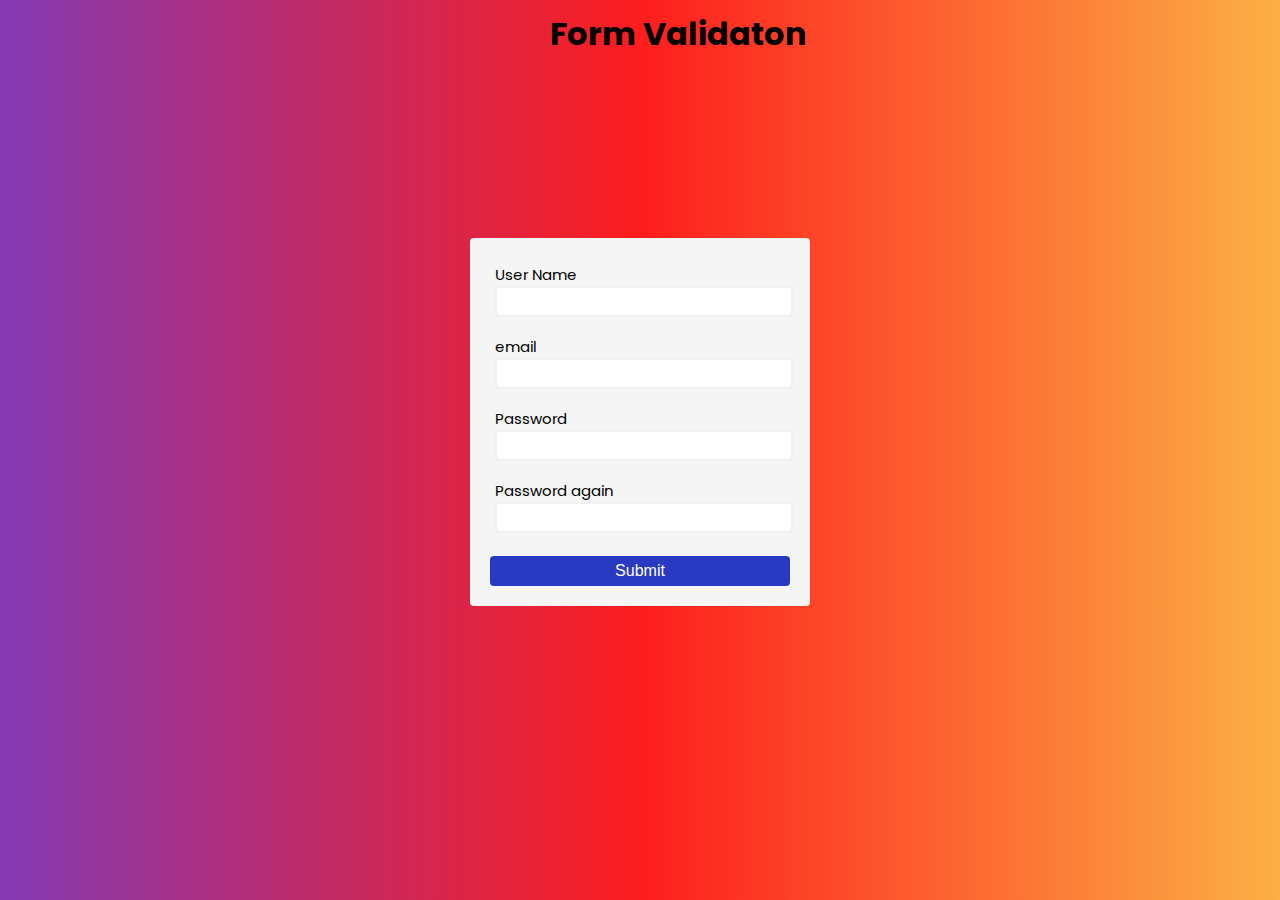
<file: Validation form/form.html>
<!DOCTYPE html>
<html lang="en">

<head>
    <meta charset="UTF-8">
    <meta name="viewport" content="width=device-width, initial-scale=1.0">
    <title>Flex</title>
    <link rel="stylesheet" href="./formStyle.css">
</head>

<body>
    <div class="container">
        <h1 id="heading">Form Validaton</h1>
        <form action="https://www.google.com" method="post" id="form">
            <div class="input-control">
                <label for="userName">User Name</label>
                <input type="text" name="userName" id="userName">
                <div class="error"></div>
            </div>
            <div class="input-control">
                <label for="email">email</label>
                <input type="text" name="email" id="email">
                <div class="error"></div>
            </div>
            <div class="input-control">
                <label for="pswrd">Password</label>
                <input type="password" name="password" id="pswrd">
                <div class="error"></div>
            </div>
            <div class="input-control">
                <label for="pswrd-again">Password again</label>
                <input type="password" name="pswrd-again" id="pswrd-again">
                <div class="error"></div>
            </div>
            <input type="submit" value="Submit" id="submitBtn">
        </form>
    </div>





    <script src="./formjs.js"></script>
</body>

</html>
</file>
<file: Validation form/formStyle.css>
@import url('https://fonts.googleapis.com/css2?family=Poppins:wght@200;300;400;500;600&family=Raleway&display=swap');
body{
    margin: 0;
    padding: 0;
    font-family: 'Poppins', sans-serif;
    background: rgb(131,58,180);
    background: linear-gradient(90deg, rgba(131,58,180,1) 0%, rgba(253,29,29,1) 50%, rgba(252,176,69,1) 100%);
}
#heading{
    
    margin: 10px auto 0 550px;

}
#form{
    background-color: whitesmoke;
    width: 300px;
    margin: 20vh auto 0 auto;
    padding: 20px;
    border-radius: 4px;
    font-size: 15px;
}
.input-control{
    display: flex;
    flex-direction: column;
    padding: 5px;
}
.input-control input{
    display: block;
    border: 2px solid #f0f0f0;
    border-radius: 5px;
    height: 25px;
    width: 100%;
    font-size:15px;
}

.input-control input:focus{
    outline: 0;
    background-color:rgba(238, 130, 238, 0.386);
}

.input-control.success input{
    border-color: #09c372;
}

.input-control.error input{
    border-color: rgb(248, 57, 51);
}

.input-control .error{
    color: #ff3860;
    padding-top: 8px;
    font-size: 12px;
}




#submitBtn{
    width: 100%;
    padding: 5px;
    margin-top: 10px;
    background-color: rgb(41, 57, 194);
    color: white;
    border: 1px solid transparent;
    border-radius: 4px;
    font-size: 16px;
    font-weight: 500;
}
</file>
